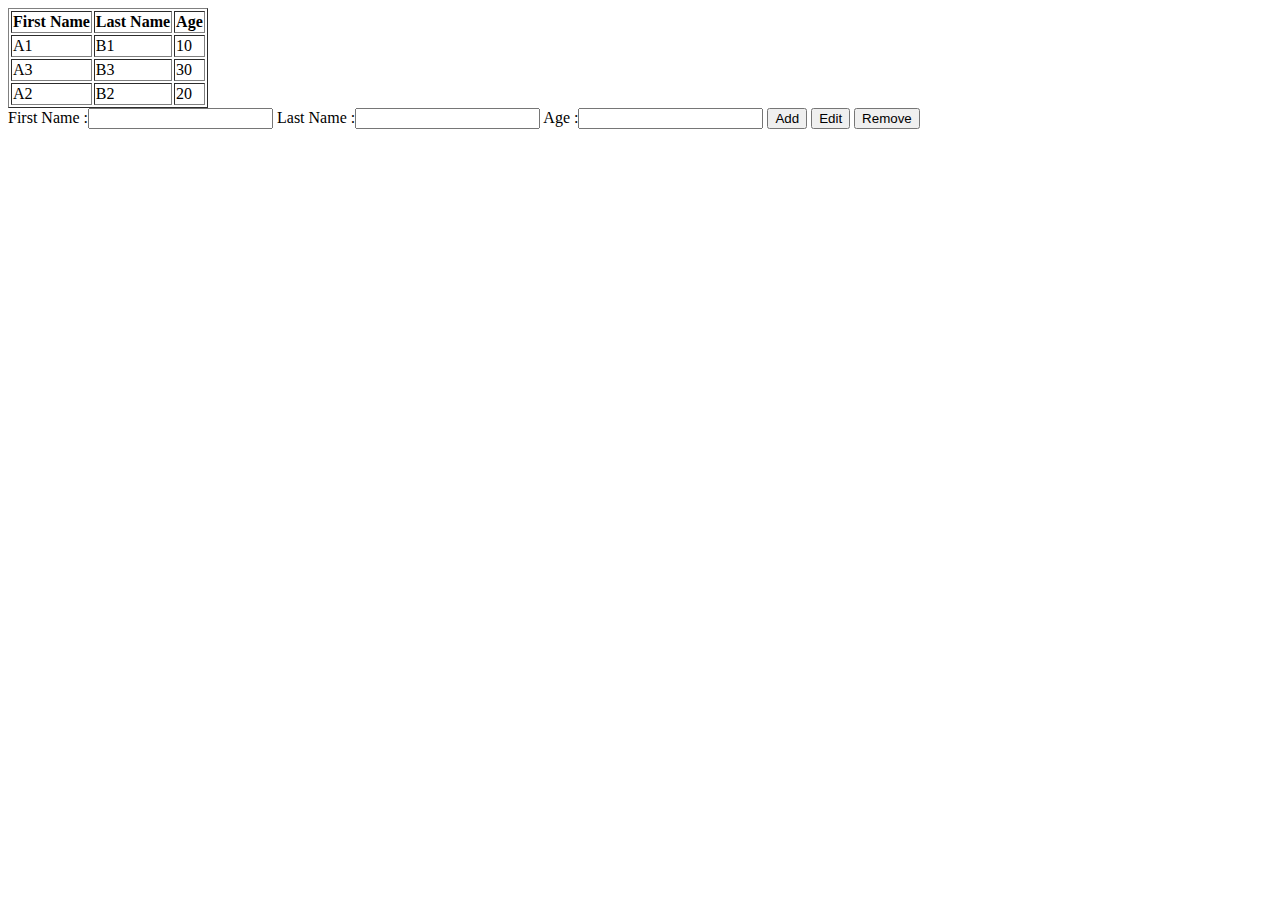
<file: index2.html>
<!DOCTYPE html>
<html>
  <head>
    <title>Add Edit Remove HTML Table Row</title>
    <meta charset="windows-1252" />
    <meta name="viewport" content="width=device-width, initial-scale=1.0" />
  </head>
  <body>
    <div class="container">
      <div class="tab tab-1">
        <table id="table" border="1">
          <tr>
            <th>First Name</th>
            <th>Last Name</th>
            <th>Age</th>
          </tr>
          <tr>
            <td>A1</td>
            <td>B1</td>
            <td>10</td>
          </tr>
          <tr>
            <td>A3</td>
            <td>B3</td>
            <td>30</td>
          </tr>
          <tr>
            <td>A2</td>
            <td>B2</td>
            <td>20</td>
          </tr>
        </table>
      </div>
      <div class="tab tab-2">
        First Name :<input type="text" name="fname" id="fname" /> Last Name
        :<input type="text" name="lname" id="lname" /> Age :<input
          type="number"
          name="age"
          id="age"
        />

        <button onclick="addHtmlTableRow();">Add</button>
        <button onclick="editHtmlTbleSelectedRow();">Edit</button>
        <button onclick="removeSelectedRow();">Remove</button>
      </div>
    </div>

    <script>
      var rIndex,
        table = document.getElementById("table");

      // check the empty input
      function checkEmptyInput() {
        var isEmpty = false,
          fname = document.getElementById("fname").value,
          lname = document.getElementById("lname").value,
          age = document.getElementById("age").value;

        if (fname === "") {
          alert("First Name Connot Be Empty");
          isEmpty = true;
        } else if (lname === "") {
          alert("Last Name Connot Be Empty");
          isEmpty = true;
        } else if (age === "") {
          alert("Age Connot Be Empty");
          isEmpty = true;
        }
        return isEmpty;
      }

      // add Row
      function addHtmlTableRow() {
        // get the table by id
        // create a new row and cells
        // get value from input text
        // set the values into row cell's
        if (!checkEmptyInput()) {
          var newRow = table.insertRow(table.length),
            cell1 = newRow.insertCell(0),
            cell2 = newRow.insertCell(1),
            cell3 = newRow.insertCell(2),
            fname = document.getElementById("fname").value,
            lname = document.getElementById("lname").value,
            age = document.getElementById("age").value;

          cell1.innerHTML = fname;
          cell2.innerHTML = lname;
          cell3.innerHTML = age;
          // call the function to set the event to the new row
          selectedRowToInput();
        }
      }

      // display selected row data into input text
      function selectedRowToInput() {
        for (var i = 1; i < table.rows.length; i++) {
          table.rows[i].onclick = function () {
            // get the seected row index
            rIndex = this.rowIndex;
            document.getElementById("fname").value = this.cells[0].innerHTML;
            document.getElementById("lname").value = this.cells[1].innerHTML;
            document.getElementById("age").value = this.cells[2].innerHTML;
          };
        }
      }
      selectedRowToInput();

      function editHtmlTbleSelectedRow() {
        var fname = document.getElementById("fname").value,
          lname = document.getElementById("lname").value,
          age = document.getElementById("age").value;
        if (!checkEmptyInput()) {
          table.rows[rIndex].cells[0].innerHTML = fname;
          table.rows[rIndex].cells[1].innerHTML = lname;
          table.rows[rIndex].cells[2].innerHTML = age;
        }
      }

      function removeSelectedRow() {
        table.deleteRow(rIndex);
        // clear input text
        document.getElementById("fname").value = "";
        document.getElementById("lname").value = "";
        document.getElementById("age").value = "";
      }
    </script>
  </body>
</html>
</file>
